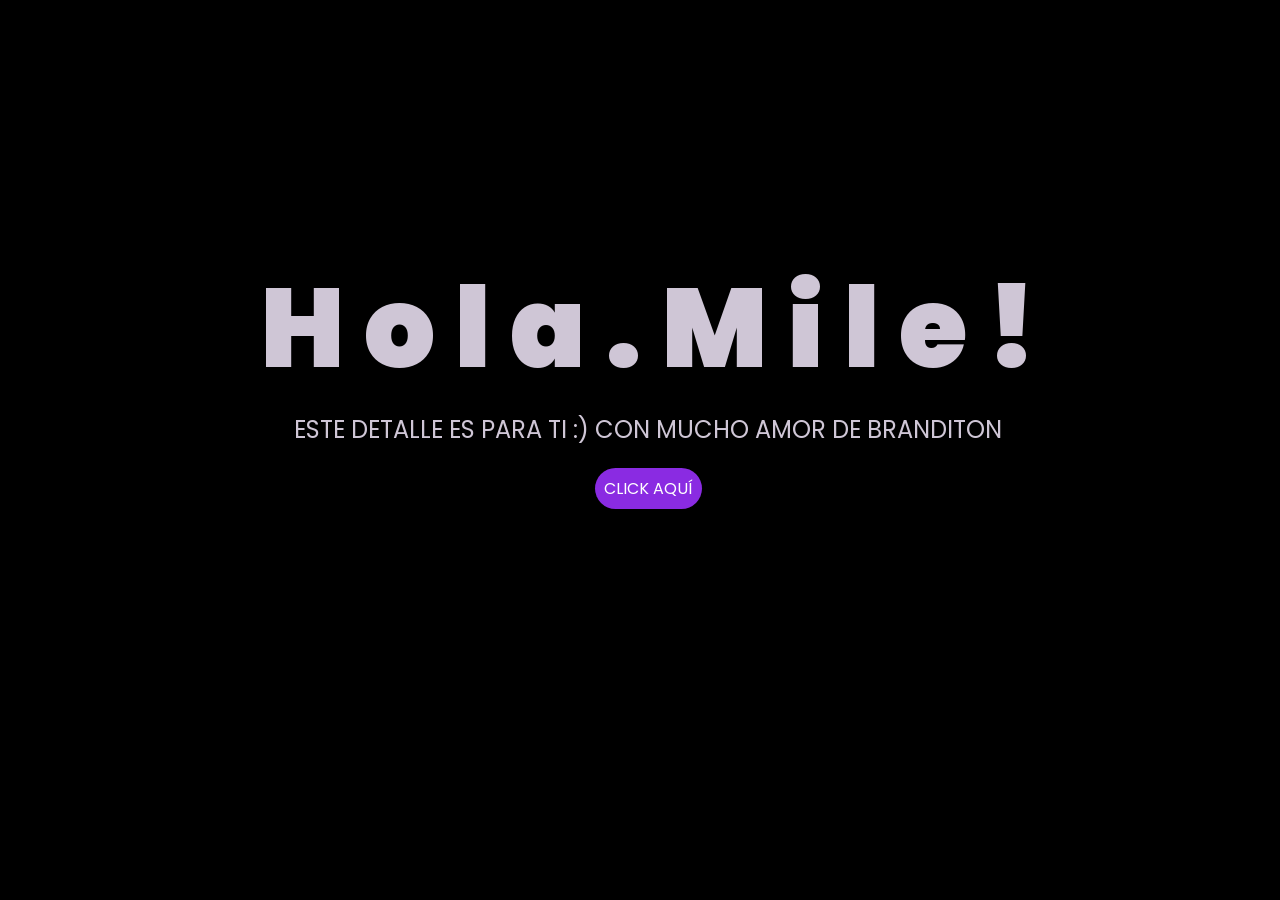
<file: index.html>
<!DOCTYPE html>
<html lang="es">

<head>
    <meta charset="UTF-8">
    <meta http-equiv="X-UA-Compatible" content="IE=edge">
    <meta name="viewport" content="width=device-width, initial-scale=1.0">
    <link rel="stylesheet" href="css/style.css">
    <link rel="icon" href="img/flowers.png" type="image/x-icon">
    <title>Flowers</title>
</head>

<body>
    <div class="greetings">
        <span>H</span>
        <span>o</span>
        <span>l</span>
        <span>a</span>
        <span>.</span>
        <span>M</span>
        <span>i</span>
        <span>l</span>
        <span>e</span>
        <span>!</span>
    </div>
    <div class="description">
        <span>ESTE DETALLE ES PARA TI :) CON MUCHO AMOR DE BRANDITON</span>
    </div>
    <div class="button">
        <button class="botones">
            <a href="flower.html" style="color: #fff;">CLICK AQUÍ</a>
        </button>
    </div>

</body>

</html>
</file>
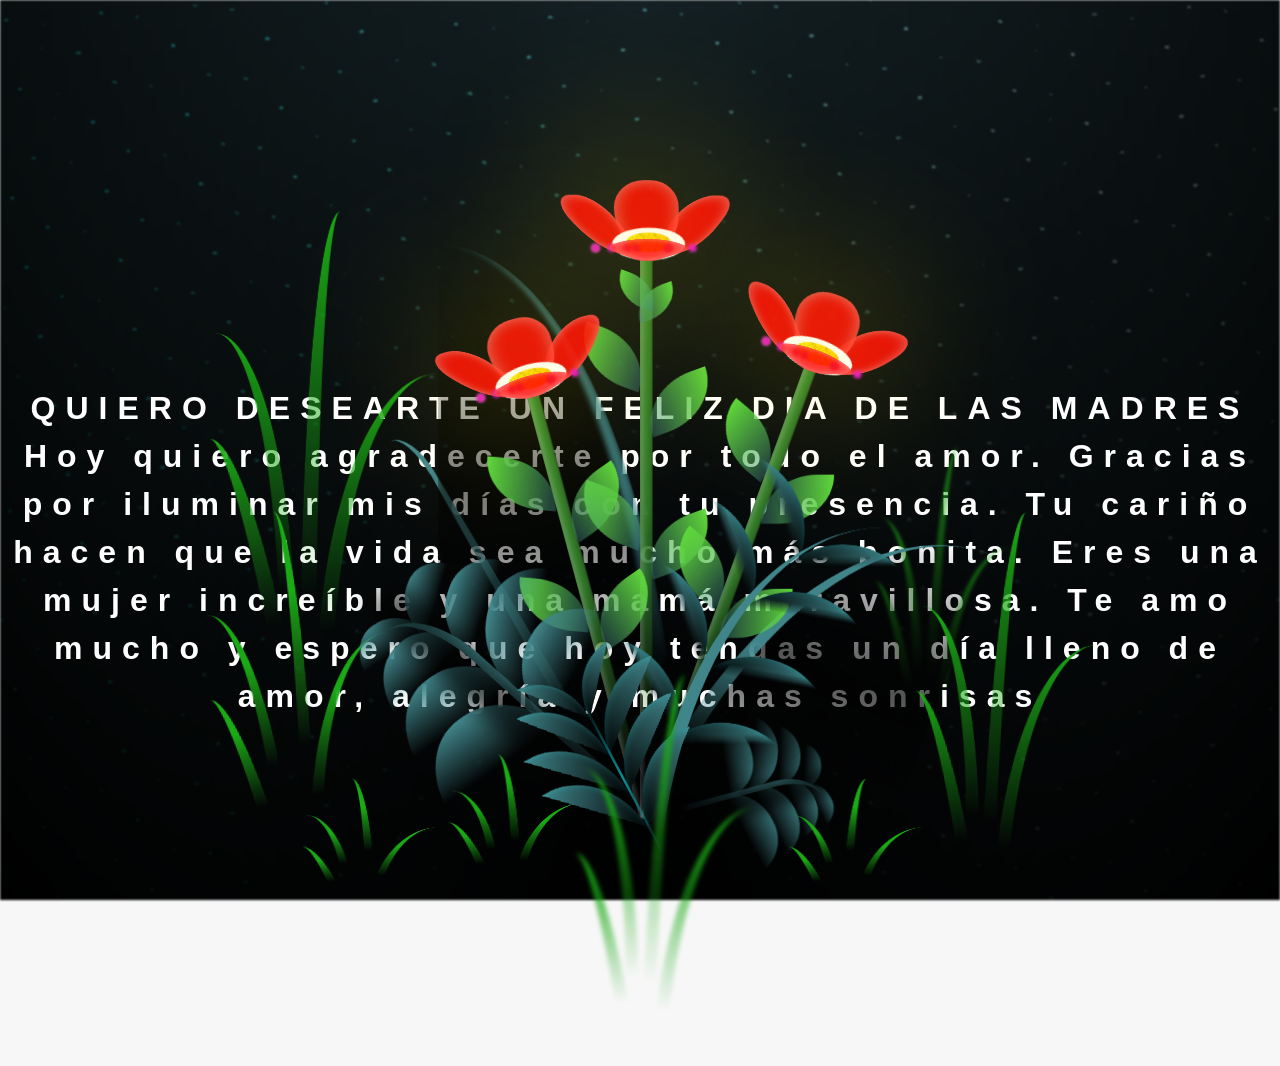
<file: flower.html>
<!DOCTYPE html>
<html lang="es">
  <head>
    <meta charset="UTF-8" />
    <meta http-equiv="X-UA-Compatible" content="IE=edge" />
    <meta name="viewport" content="width=device-width, initial-scale=1.0" />
    <link rel="stylesheet" href="css/main.css" />
    <link rel="icon" href="img/flowers.png" type="image/x-icon" />
    <title>Flower</title>
  </head>
  <body class="container">
    <audio src="sound/aunque no sea mayo.mp4" autoplay></audio>
    <div id="lyrics">
     
    </div>
    <h1 class="titulo">QUIERO DESEARTE UN FELIZ DIA DE LAS MADRES 
      Hoy quiero agradecerte por todo el amor.
      Gracias por iluminar mis días con tu presencia.
      Tu cariño hacen que la vida sea mucho más bonita. 
      Eres una mujer increíble y una mamá maravillosa.
      Te amo mucho y espero que hoy tengas un día lleno de amor, alegría y muchas sonrisas</h1>
  
    <div class="night"></div>
    <div class="flowers">
      <div class="flower flower--1">
        <div class="flower__leafs flower__leafs--1">
          <div class="flower__leaf flower__leaf--1"></div>
          <div class="flower__leaf flower__leaf--2"></div>
          <div class="flower__leaf flower__leaf--3"></div>
          <div class="flower__leaf flower__leaf--4"></div>
          <div class="flower__white-circle"></div>

          <div class="flower__light flower__light--1"></div>
          <div class="flower__light flower__light--2"></div>
          <div class="flower__light flower__light--3"></div>
          <div class="flower__light flower__light--4"></div>
          <div class="flower__light flower__light--5"></div>
          <div class="flower__light flower__light--6"></div>
          <div class="flower__light flower__light--7"></div>
          <div class="flower__light flower__light--8"></div>
        </div>
        <div class="flower__line">
          <div class="flower__line__leaf flower__line__leaf--1"></div>
          <div class="flower__line__leaf flower__line__leaf--2"></div>
          <div class="flower__line__leaf flower__line__leaf--3"></div>
          <div class="flower__line__leaf flower__line__leaf--4"></div>
          <div class="flower__line__leaf flower__line__leaf--5"></div>
          <div class="flower__line__leaf flower__line__leaf--6"></div>
        </div>
      </div>

      <div class="flower flower--2">
        <div class="flower__leafs flower__leafs--2">
          <div class="flower__leaf flower__leaf--1"></div>
          <div class="flower__leaf flower__leaf--2"></div>
          <div class="flower__leaf flower__leaf--3"></div>
          <div class="flower__leaf flower__leaf--4"></div>
          <div class="flower__white-circle"></div>

          <div class="flower__light flower__light--1"></div>
          <div class="flower__light flower__light--2"></div>
          <div class="flower__light flower__light--3"></div>
          <div class="flower__light flower__light--4"></div>
          <div class="flower__light flower__light--5"></div>
          <div class="flower__light flower__light--6"></div>
          <div class="flower__light flower__light--7"></div>
          <div class="flower__light flower__light--8"></div>
        </div>
        <div class="flower__line">
          <div class="flower__line__leaf flower__line__leaf--1"></div>
          <div class="flower__line__leaf flower__line__leaf--2"></div>
          <div class="flower__line__leaf flower__line__leaf--3"></div>
          <div class="flower__line__leaf flower__line__leaf--4"></div>
        </div>
      </div>

      <div class="flower flower--3">
        <div class="flower__leafs flower__leafs--3">
          <div class="flower__leaf flower__leaf--1"></div>
          <div class="flower__leaf flower__leaf--2"></div>
          <div class="flower__leaf flower__leaf--3"></div>
          <div class="flower__leaf flower__leaf--4"></div>
          <div class="flower__white-circle"></div>

          <div class="flower__light flower__light--1"></div>
          <div class="flower__light flower__light--2"></div>
          <div class="flower__light flower__light--3"></div>
          <div class="flower__light flower__light--4"></div>
          <div class="flower__light flower__light--5"></div>
          <div class="flower__light flower__light--6"></div>
          <div class="flower__light flower__light--7"></div>
          <div class="flower__light flower__light--8"></div>
        </div>
        <div class="flower__line">
          <div class="flower__line__leaf flower__line__leaf--1"></div>
          <div class="flower__line__leaf flower__line__leaf--2"></div>
          <div class="flower__line__leaf flower__line__leaf--3"></div>
          <div class="flower__line__leaf flower__line__leaf--4"></div>
        </div>
      </div>

      <div class="grow-ans" style="--d: 1.2s">
        <div class="flower__g-long">
          <div class="flower__g-long__top"></div>
          <div class="flower__g-long__bottom"></div>
        </div>
      </div>

      <div class="growing-grass">
        <div class="flower__grass flower__grass--1">
          <div class="flower__grass--top"></div>
          <div class="flower__grass--bottom"></div>
          <div class="flower__grass__leaf flower__grass__leaf--1"></div>
          <div class="flower__grass__leaf flower__grass__leaf--2"></div>
          <div class="flower__grass__leaf flower__grass__leaf--3"></div>
          <div class="flower__grass__leaf flower__grass__leaf--4"></div>
          <div class="flower__grass__leaf flower__grass__leaf--5"></div>
          <div class="flower__grass__leaf flower__grass__leaf--6"></div>
          <div class="flower__grass__leaf flower__grass__leaf--7"></div>
          <div class="flower__grass__leaf flower__grass__leaf--8"></div>
          <div class="flower__grass__overlay"></div>
        </div>
      </div>

      <div class="growing-grass">
        <div class="flower__grass flower__grass--2">
          <div class="flower__grass--top"></div>
          <div class="flower__grass--bottom"></div>
          <div class="flower__grass__leaf flower__grass__leaf--1"></div>
          <div class="flower__grass__leaf flower__grass__leaf--2"></div>
          <div class="flower__grass__leaf flower__grass__leaf--3"></div>
          <div class="flower__grass__leaf flower__grass__leaf--4"></div>
          <div class="flower__grass__leaf flower__grass__leaf--5"></div>
          <div class="flower__grass__leaf flower__grass__leaf--6"></div>
          <div class="flower__grass__leaf flower__grass__leaf--7"></div>
          <div class="flower__grass__leaf flower__grass__leaf--8"></div>
          <div class="flower__grass__overlay"></div>
        </div>
      </div>

      <div class="grow-ans" style="--d: 2.4s">
        <div class="flower__g-right flower__g-right--1">
          <div class="leaf"></div>
        </div>
      </div>

      <div class="grow-ans" style="--d: 2.8s">
        <div class="flower__g-right flower__g-right--2">
          <div class="leaf"></div>
        </div>
      </div>

      <div class="grow-ans" style="--d: 2.8s">
        <div class="flower__g-front">
          <div
            class="flower__g-front__leaf-wrapper flower__g-front__leaf-wrapper--1"
          >
            <div class="flower__g-front__leaf"></div>
          </div>
          <div
            class="flower__g-front__leaf-wrapper flower__g-front__leaf-wrapper--2"
          >
            <div class="flower__g-front__leaf"></div>
          </div>
          <div
            class="flower__g-front__leaf-wrapper flower__g-front__leaf-wrapper--3"
          >
            <div class="flower__g-front__leaf"></div>
          </div>
          <div
            class="flower__g-front__leaf-wrapper flower__g-front__leaf-wrapper--4"
          >
            <div class="flower__g-front__leaf"></div>
          </div>
          <div
            class="flower__g-front__leaf-wrapper flower__g-front__leaf-wrapper--5"
          >
            <div class="flower__g-front__leaf"></div>
          </div>
          <div
            class="flower__g-front__leaf-wrapper flower__g-front__leaf-wrapper--6"
          >
            <div class="flower__g-front__leaf"></div>
          </div>
          <div
            class="flower__g-front__leaf-wrapper flower__g-front__leaf-wrapper--7"
          >
            <div class="flower__g-front__leaf"></div>
          </div>
          <div
            class="flower__g-front__leaf-wrapper flower__g-front__leaf-wrapper--8"
          >
            <div class="flower__g-front__leaf"></div>
          </div>
          <div class="flower__g-front__line"></div>
        </div>
      </div>

      <div class="grow-ans" style="--d: 3.2s">
        <div class="flower__g-fr">
          <div class="leaf"></div>
          <div class="flower__g-fr__leaf flower__g-fr__leaf--1"></div>
          <div class="flower__g-fr__leaf flower__g-fr__leaf--2"></div>
          <div class="flower__g-fr__leaf flower__g-fr__leaf--3"></div>
          <div class="flower__g-fr__leaf flower__g-fr__leaf--4"></div>
          <div class="flower__g-fr__leaf flower__g-fr__leaf--5"></div>
          <div class="flower__g-fr__leaf flower__g-fr__leaf--6"></div>
          <div class="flower__g-fr__leaf flower__g-fr__leaf--7"></div>
          <div class="flower__g-fr__leaf flower__g-fr__leaf--8"></div>
        </div>
      </div>

      <div class="long-g long-g--0">
        <div class="grow-ans" style="--d: 3s">
          <div class="leaf leaf--0"></div>
        </div>
        <div class="grow-ans" style="--d: 2.2s">
          <div class="leaf leaf--1"></div>
        </div>
        <div class="grow-ans" style="--d: 3.4s">
          <div class="leaf leaf--2"></div>
        </div>
        <div class="grow-ans" style="--d: 3.6s">
          <div class="leaf leaf--3"></div>
        </div>
      </div>

      <div class="long-g long-g--1">
        <div class="grow-ans" style="--d: 3.6s">
          <div class="leaf leaf--0"></div>
        </div>
        <div class="grow-ans" style="--d: 3.8s">
          <div class="leaf leaf--1"></div>
        </div>
        <div class="grow-ans" style="--d: 4s">
          <div class="leaf leaf--2"></div>
        </div>
        <div class="grow-ans" style="--d: 4.2s">
          <div class="leaf leaf--3"></div>
        </div>
      </div>

      <div class="long-g long-g--2">
        <div class="grow-ans" style="--d: 4s">
          <div class="leaf leaf--0"></div>
        </div>
        <div class="grow-ans" style="--d: 4.2s">
          <div class="leaf leaf--1"></div>
        </div>
        <div class="grow-ans" style="--d: 4.4s">
          <div class="leaf leaf--2"></div>
        </div>
        <div class="grow-ans" style="--d: 4.6s">
          <div class="leaf leaf--3"></div>
        </div>
      </div>

      <div class="long-g long-g--3">
        <div class="grow-ans" style="--d: 4s">
          <div class="leaf leaf--0"></div>
        </div>
        <div class="grow-ans" style="--d: 4.2s">
          <div class="leaf leaf--1"></div>
        </div>
        <div class="grow-ans" style="--d: 3s">
          <div class="leaf leaf--2"></div>
        </div>
        <div class="grow-ans" style="--d: 3.6s">
          <div class="leaf leaf--3"></div>
        </div>
      </div>

      <div class="long-g long-g--4">
        <div class="grow-ans" style="--d: 4s">
          <div class="leaf leaf--0"></div>
        </div>
        <div class="grow-ans" style="--d: 4.2s">
          <div class="leaf leaf--1"></div>
        </div>
        <div class="grow-ans" style="--d: 3s">
          <div class="leaf leaf--2"></div>
        </div>
        <div class="grow-ans" style="--d: 3.6s">
          <div class="leaf leaf--3"></div>
        </div>
      </div>

      <div class="long-g long-g--5">
        <div class="grow-ans" style="--d: 4s">
          <div class="leaf leaf--0"></div>
        </div>
        <div class="grow-ans" style="--d: 4.2s">
          <div class="leaf leaf--1"></div>
        </div>
        <div class="grow-ans" style="--d: 3s">
          <div class="leaf leaf--2"></div>
        </div>
        <div class="grow-ans" style="--d: 3.6s">
          <div class="leaf leaf--3"></div>
        </div>
      </div>

      <div class="long-g long-g--6">
        <div class="grow-ans" style="--d: 4.2s">
          <div class="leaf leaf--0"></div>
        </div>
        <div class="grow-ans" style="--d: 4.4s">
          <div class="leaf leaf--1"></div>
        </div>
        <div class="grow-ans" style="--d: 4.6s">
          <div class="leaf leaf--2"></div>
        </div>
        <div class="grow-ans" style="--d: 4.8s">
          <div class="leaf leaf--3"></div>
        </div>
      </div>

      <div class="long-g long-g--7">
        <div class="grow-ans" style="--d: 3s">
          <div class="leaf leaf--0"></div>
        </div>
        <div class="grow-ans" style="--d: 3.2s">
          <div class="leaf leaf--1"></div>
        </div>
        <div class="grow-ans" style="--d: 3.5s">
          <div class="leaf leaf--2"></div>
        </div>
        <div class="grow-ans" style="--d: 3.6s">
          <div class="leaf leaf--3"></div>
        </div>
      </div>
    </div>
    <script src="anim.js"></script>
    <script src="main.js"></script>
  </body>
</html>
</file>
<file: css/style.css>
@import url('https://fonts.googleapis.com/css2?family=Poppins:ital,wght@0,500;1,900&display=swap');
*{
    font-family: 'Poppins',cursive;
}
body{
    color: rgb(207, 198, 214);
    width: 100%;
    height: 82vh;
    display: flex;
    flex-direction: column;
    align-items: center;
    justify-content: center;
    background-color: black;
    /* padding-top: -30; */
}

.botones{
    padding: 9px;
    border-radius: 80px;
    background-color: transparent;
    border: none;
}

.botones a{
    background-color: blueviolet;
    padding: 9px;
    border-radius: 80px;
    -webkit-border-radius: 80px;
    -moz-border-radius: 80px;
    -ms-border-radius: 80px;
    -o-border-radius: 80px;

}

.botones a:focus{
    background-color: rgb(50, 194, 194);
}

.greetings{
    font-size: 7rem;
    font-weight: 900;
}
.greetings > span{
    animation: glow 2.5s ease-in-out infinite;
}
@keyframes glow{
    0%, 100%{
        color: #fff;
        text-shadow: 0 0 12px #39c6d6, 0 0 50px #39c6d6, 0 0 100px #39c6d6;
    }
    10%, 90%{
        color: blueviolet;
        text-shadow: none;
    }
}
.greetings > span:nth-child(2){
    animation-delay: .2s ;
}
.greetings > span:nth-child(3){
    animation-delay: .4s ;
}
.greetings > span:nth-child(4){
    animation-delay: .6s;
}
.greetings > span:nth-child(5){
    animation-delay: .8s;
}
.greetings > span:nth-child(6){
    animation-delay: .10s;
    }
.greetings > span:nth-child(7){
    animation-delay: .2s ;
}
.greetings > span:nth-child(8){
    animation-delay: .4s ;
}
.greetings > span:nth-child(9){
    animation-delay: .6s;
}
.greetings > span:nth-child(10){
    animation-delay: .8s;
}
.greetings > span:nth-child(6){
    animation-delay: .10s;
}

.description{
    font-size: 1.5rem;
    margin-bottom: 20px;
}

.button a{
    text-decoration: none;
    font-size: 1rem;
    color: #111;
}

@media screen and (max-width:574px){
    .greetings{
        display: block;
        font-size: 4rem;
        font-weight: 800;
        text-align: center;
    }
    .description{
        font-size: 2rem;
    }
    
    .button a{
        font-size: 1rem;
    }
}
</file>
<file: css/main.css>
*,
*::after,
*::before {
  padding: 0;
  margin: 0;
  box-sizing: border-box;
}

:root {
  --dark-color: #000;
}

body {
  display: flex;
  align-items: flex-end;
  justify-content: center;
  min-height: 100vh;
  background-color: var(--dark-color);
  overflow: hidden;
  perspective: 1000px;
}

#lyrics {
  font-size: 28px;
  font-family: "Franklin Gothic Medium", "Arial Narrow", Arial, sans-serif;
  color: white;
  position: absolute;
  margin-bottom: 20%;
  z-index: 1;
  font-weight: bold;
  letter-spacing: 4px;
}
@media only screen and (max-width: 600px) {
  /* Estilos específicos para dispositivos con un ancho máximo de 600px */
  #lyrics {
      font-size: 14px; /* Reduce el tamaño del texto para dispositivos más pequeños */
      margin-bottom: 530px;
      letter-spacing: 3px;
  }

}
.titulo {
  margin-bottom: 180px;
  font-family: "Arial Narrow", Arial, sans-serif;
  color: rgb(255, 255, 255);
  position: absolute;
  font-weight: bold;
  letter-spacing: 10px;
  opacity: 0;
  animation: fadeIn 3s ease-in-out forwards;
  text-align: center;
}
@keyframes fadeIn {
  from {
    opacity: 0;
  }
  to {
    opacity: 1;
  }
}

.night {
  z-index: -1;
  position: absolute;
  left: 50%;
  top: 0;
  transform: translateX(-50%);
  width: 100%;
  height: 100%;
  filter: blur(0.1vmin);
  background-image: radial-gradient(
      ellipse at top,
      transparent 0%,
      var(--dark-color)
    ),
    radial-gradient(
      ellipse at bottom,
      var(--dark-color),
      rgba(145, 233, 255, 0.2)
    ),
    repeating-linear-gradient(
      220deg,
      rgb(0, 0, 0) 0px,
      rgb(0, 0, 0) 19px,
      transparent 19px,
      transparent 22px
    ),
    repeating-linear-gradient(
      189deg,
      rgb(0, 0, 0) 0px,
      rgb(0, 0, 0) 19px,
      transparent 19px,
      transparent 22px
    ),
    repeating-linear-gradient(
      148deg,
      rgb(0, 0, 0) 0px,
      rgb(0, 0, 0) 19px,
      transparent 19px,
      transparent 22px
    ),
    linear-gradient(90deg, rgb(0, 255, 250), rgb(240, 240, 240));
}

.flowers {
  position: relative;
  transform: scale(0.9);
  /*margin-bottom: 100px;
  */
}

@media only screen and (max-width: 600px) {
  /* Estilos específicos para dispositivos con un ancho máximo de 600px */
.flowers {
      font-size: 14px;
      margin-bottom: 35%;
      letter-spacing: 3px;
      transform: scale(1.0);
}

}

.flower {
  position: absolute;
  bottom: 10vmin;
  transform-origin: bottom center;
  z-index: 10;
  --fl-speed: 0.8s;
}
.flower--1 {
  -webkit-animation: moving-flower-1 4s linear infinite;
  animation: moving-flower-1 4s linear infinite;
}
.flower--1 .flower__line {
  height: 70vmin;
  -webkit-animation-delay: 0.3s;
  animation-delay: 0.3s;
}
.flower--1 .flower__line__leaf--1 {
  -webkit-animation: blooming-leaf-right var(--fl-speed) 1.6s backwards;
  animation: blooming-leaf-right var(--fl-speed) 1.6s backwards;
}
.flower--1 .flower__line__leaf--2 {
  -webkit-animation: blooming-leaf-right var(--fl-speed) 1.4s backwards;
  animation: blooming-leaf-right var(--fl-speed) 1.4s backwards;
}
.flower--1 .flower__line__leaf--3 {
  -webkit-animation: blooming-leaf-left var(--fl-speed) 1.2s backwards;
  animation: blooming-leaf-left var(--fl-speed) 1.2s backwards;
}
.flower--1 .flower__line__leaf--4 {
  -webkit-animation: blooming-leaf-left var(--fl-speed) 1s backwards;
  animation: blooming-leaf-left var(--fl-speed) 1s backwards;
}
.flower--1 .flower__line__leaf--5 {
  -webkit-animation: blooming-leaf-right var(--fl-speed) 1.8s backwards;
  animation: blooming-leaf-right var(--fl-speed) 1.8s backwards;
}
.flower--1 .flower__line__leaf--6 {
  -webkit-animation: blooming-leaf-left var(--fl-speed) 2s backwards;
  animation: blooming-leaf-left var(--fl-speed) 2s backwards;
}
.flower--2 {
  left: 50%;
  transform: rotate(20deg);
  -webkit-animation: moving-flower-2 4s linear infinite;
  animation: moving-flower-2 4s linear infinite;
}
.flower--2 .flower__line {
  height: 60vmin;
  -webkit-animation-delay: 0.6s;
  animation-delay: 0.6s;
}
.flower--2 .flower__line__leaf--1 {
  -webkit-animation: blooming-leaf-right var(--fl-speed) 1.9s backwards;
  animation: blooming-leaf-right var(--fl-speed) 1.9s backwards;
}
.flower--2 .flower__line__leaf--2 {
  -webkit-animation: blooming-leaf-right var(--fl-speed) 1.7s backwards;
  animation: blooming-leaf-right var(--fl-speed) 1.7s backwards;
}
.flower--2 .flower__line__leaf--3 {
  -webkit-animation: blooming-leaf-left var(--fl-speed) 1.5s backwards;
  animation: blooming-leaf-left var(--fl-speed) 1.5s backwards;
}
.flower--2 .flower__line__leaf--4 {
  -webkit-animation: blooming-leaf-left var(--fl-speed) 1.3s backwards;
  animation: blooming-leaf-left var(--fl-speed) 1.3s backwards;
}
.flower--3 {
  left: 50%;
  transform: rotate(-15deg);
  -webkit-animation: moving-flower-3 4s linear infinite;
  animation: moving-flower-3 4s linear infinite;
}
.flower--3 .flower__line {
  -webkit-animation-delay: 0.9s;
  animation-delay: 0.9s;
}
.flower--3 .flower__line__leaf--1 {
  -webkit-animation: blooming-leaf-right var(--fl-speed) 2.5s backwards;
  animation: blooming-leaf-right var(--fl-speed) 2.5s backwards;
}
.flower--3 .flower__line__leaf--2 {
  -webkit-animation: blooming-leaf-right var(--fl-speed) 2.3s backwards;
  animation: blooming-leaf-right var(--fl-speed) 2.3s backwards;
}
.flower--3 .flower__line__leaf--3 {
  -webkit-animation: blooming-leaf-left var(--fl-speed) 2.1s backwards;
  animation: blooming-leaf-left var(--fl-speed) 2.1s backwards;
}
.flower--3 .flower__line__leaf--4 {
  -webkit-animation: blooming-leaf-left var(--fl-speed) 1.9s backwards;
  animation: blooming-leaf-left var(--fl-speed) 1.9s backwards;
}
.flower__leafs {
  position: relative;
  -webkit-animation: blooming-flower 2s backwards;
  animation: blooming-flower 2s backwards;
}
.flower__leafs--1 {
  -webkit-animation-delay: 1.1s;
  animation-delay: 1.1s;
}
.flower__leafs--2 {
  -webkit-animation-delay: 1.4s;
  animation-delay: 1.4s;
}
.flower__leafs--3 {
  -webkit-animation-delay: 1.7s;
  animation-delay: 1.7s;
}
.flower__leafs::after {
  content: "";
  position: absolute;
  left: 0;
  top: 0;
  transform: translate(-50%, -100%);
  width: 8vmin;
  height: 8vmin;
  background-color: #fde400;
  /* background-color: #fd2525; */
  filter: blur(10vmin);
}
.flower__leaf {
  position: absolute;
  bottom: 0;
  left: 50%;
  width: 8vmin;
  height: 11vmin;
  border-radius: 51% 49% 47% 53%/44% 45% 55% 69%;
  background-color: #e100ff;
  background-color: #ff0404;
  transform-origin: bottom center;
  opacity: 0.9;
  box-shadow: inset 0 0 2vmin rgba(255, 255, 255, 0.5);
}
.flower__leaf--1 {
  transform: translate(-10%, 1%) rotateY(40deg) rotateX(-50deg);
}
.flower__leaf--2 {
  transform: translate(-50%, -4%) rotateX(40deg);
}
.flower__leaf--3 {
  transform: translate(-90%, 0%) rotateY(45deg) rotateX(50deg);
}
.flower__leaf--4 {
  width: 8vmin;
  height: 8vmin;
  transform-origin: bottom left;
  border-radius: 4vmin 10vmin 4vmin 4vmin;
  transform: translate(0%, 18%) rotateX(70deg) rotate(-43deg);
  background-color: #ff0000;
  z-index: 1;
  opacity: 0.8;
}
.flower__white-circle {
  position: absolute;
  left: -3.5vmin;
  top: -3vmin;
  width: 9vmin;
  height: 4vmin;
  border-radius: 50%;
  background-color: #fff;
}
.flower__white-circle::after {
  content: "";
  position: absolute;
  left: 50%;
  top: 45%;
  transform: translate(-50%, -50%);
  width: 60%;
  height: 60%;
  border-radius: inherit;
  background-image: repeating-linear-gradient(
      135deg,
      rgba(0, 0, 0, 0.03) 0px,
      rgba(0, 0, 0, 0.03) 1px,
      transparent 1px,
      transparent 12px
    ),
    repeating-linear-gradient(
      45deg,
      rgba(0, 0, 0, 0.03) 0px,
      rgba(0, 0, 0, 0.03) 1px,
      transparent 1px,
      transparent 12px
    ),
    repeating-linear-gradient(
      67.5deg,
      rgba(0, 0, 0, 0.03) 0px,
      rgba(0, 0, 0, 0.03) 1px,
      transparent 1px,
      transparent 12px
    ),
    repeating-linear-gradient(
      135deg,
      rgba(0, 0, 0, 0.03) 0px,
      rgba(0, 0, 0, 0.03) 1px,
      transparent 1px,
      transparent 12px
    ),
    repeating-linear-gradient(
      45deg,
      rgba(0, 0, 0, 0.03) 0px,
      rgba(0, 0, 0, 0.03) 1px,
      transparent 1px,
      transparent 12px
    ),
    repeating-linear-gradient(
      112.5deg,
      rgba(0, 0, 0, 0.03) 0px,
      rgba(0, 0, 0, 0.03) 1px,
      transparent 1px,
      transparent 12px
    ),
    repeating-linear-gradient(
      112.5deg,
      rgba(0, 0, 0, 0.03) 0px,
      rgba(0, 0, 0, 0.03) 1px,
      transparent 1px,
      transparent 12px
    ),
    repeating-linear-gradient(
      45deg,
      rgba(0, 0, 0, 0.03) 0px,
      rgba(0, 0, 0, 0.03) 1px,
      transparent 1px,
      transparent 12px
    ),
    repeating-linear-gradient(
      22.5deg,
      rgba(0, 0, 0, 0.03) 0px,
      rgba(0, 0, 0, 0.03) 1px,
      transparent 1px,
      transparent 12px
    ),
    repeating-linear-gradient(
      45deg,
      rgba(0, 0, 0, 0.03) 0px,
      rgba(0, 0, 0, 0.03) 1px,
      transparent 1px,
      transparent 12px
    ),
    repeating-linear-gradient(
      22.5deg,
      rgba(0, 0, 0, 0.03) 0px,
      rgba(0, 0, 0, 0.03) 1px,
      transparent 1px,
      transparent 12px
    ),
    repeating-linear-gradient(
      135deg,
      rgba(0, 0, 0, 0.03) 0px,
      rgba(0, 0, 0, 0.03) 1px,
      transparent 1px,
      transparent 12px
    ),
    repeating-linear-gradient(
      157.5deg,
      rgba(0, 0, 0, 0.03) 0px,
      rgba(0, 0, 0, 0.03) 1px,
      transparent 1px,
      transparent 12px
    ),
    repeating-linear-gradient(
      67.5deg,
      rgba(0, 0, 0, 0.03) 0px,
      rgba(0, 0, 0, 0.03) 1px,
      transparent 1px,
      transparent 12px
    ),
    repeating-linear-gradient(
      67.5deg,
      rgba(0, 0, 0, 0.03) 0px,
      rgba(0, 0, 0, 0.03) 1px,
      transparent 1px,
      transparent 12px
    ),
    linear-gradient(90deg, rgb(255, 235, 18), rgb(255, 206, 0));
}
.flower__line {
  height: 55vmin;
  width: 1.5vmin;
  background-image: linear-gradient(
      to left,
      rgba(0, 0, 0, 0.2),
      transparent,
      rgba(255, 255, 255, 0.2)
    ),
    linear-gradient(to top, transparent 10%, #327929, #3a8a30);
  box-shadow: inset 0 0 2px rgba(0, 0, 0, 0.5);
  -webkit-animation: grow-flower-tree 4s backwards;
  animation: grow-flower-tree 4s backwards;
}
.flower__line__leaf {
  --w: 7vmin;
  --h: calc(var(--w) + 2vmin);
  position: absolute;
  top: 20%;
  left: 90%;
  width: var(--w);
  height: var(--h);
  border-top-right-radius: var(--h);
  border-bottom-left-radius: var(--h);
  background-image: linear-gradient(to top, rgba(63, 129, 133, 0.4), #5ed639);
}
.flower__line__leaf--1 {
  transform: rotate(70deg) rotateY(30deg);
}
.flower__line__leaf--2 {
  top: 45%;
  transform: rotate(70deg) rotateY(30deg);
}
.flower__line__leaf--3,
.flower__line__leaf--4,
.flower__line__leaf--6 {
  border-top-right-radius: 0;
  border-bottom-left-radius: 0;
  border-top-left-radius: var(--h);
  border-bottom-right-radius: var(--h);
  left: -460%;
  top: 12%;
  transform: rotate(-70deg) rotateY(30deg);
}
.flower__line__leaf--4 {
  top: 40%;
}
.flower__line__leaf--5 {
  top: 0;
  transform-origin: left;
  transform: rotate(70deg) rotateY(30deg) scale(0.6);
}
.flower__line__leaf--6 {
  top: -2%;
  left: -450%;
  transform-origin: right;
  transform: rotate(-70deg) rotateY(30deg) scale(0.6);
}
.flower__light {
  position: absolute;
  bottom: 0vmin;
  width: 1vmin;
  height: 1vmin;
  background-color: rgb(204, 98, 172);
  border-radius: 50%;
  filter: blur(0.2vmin);
  -webkit-animation: light-ans 4s linear infinite backwards;
  animation: light-ans 4s linear infinite backwards;
}
.flower__light:nth-child(odd) {
  background-color: #e713c4;
}
.flower__light--1 {
  left: -2vmin;
  -webkit-animation-delay: 1s;
  animation-delay: 1s;
}
.flower__light--2 {
  left: 3vmin;
  -webkit-animation-delay: 0.5s;
  animation-delay: 0.5s;
}
.flower__light--3 {
  left: -6vmin;
  -webkit-animation-delay: 0.3s;
  animation-delay: 0.3s;
}
.flower__light--4 {
  left: 6vmin;
  -webkit-animation-delay: 0.9s;
  animation-delay: 0.9s;
}
.flower__light--5 {
  left: -1vmin;
  -webkit-animation-delay: 1.5s;
  animation-delay: 1.5s;
}
.flower__light--6 {
  left: -4vmin;
  -webkit-animation-delay: 3s;
  animation-delay: 3s;
}
.flower__light--7 {
  left: 3vmin;
  -webkit-animation-delay: 2s;
  animation-delay: 2s;
}
.flower__light--8 {
  left: -6vmin;
  -webkit-animation-delay: 3.5s;
  animation-delay: 3.5s;
}
.flower__grass {
  --c: #40858a;
  --line-w: 1.5vmin;
  position: absolute;
  bottom: 12vmin;
  left: -7vmin;
  display: flex;
  flex-direction: column;
  align-items: flex-end;
  z-index: 20;
  transform-origin: bottom center;
  transform: rotate(-48deg) rotateY(40deg);
}
.flower__grass--1 {
  -webkit-animation: moving-grass 2s linear infinite;
  animation: moving-grass 2s linear infinite;
}
.flower__grass--2 {
  left: 2vmin;
  bottom: 10vmin;
  transform: scale(0.5) rotate(75deg) rotateX(10deg) rotateY(-200deg);
  opacity: 0.8;
  z-index: 0;
  -webkit-animation: moving-grass--2 1.5s linear infinite;
  animation: moving-grass--2 1.5s linear infinite;
}
.flower__grass--top {
  width: 7vmin;
  height: 10vmin;
  border-top-right-radius: 100%;
  border-right: var(--line-w) solid var(--c);
  transform-origin: bottom center;
  transform: rotate(-2deg);
}
.flower__grass--bottom {
  margin-top: -2px;
  width: var(--line-w);
  height: 25vmin;
  background-image: linear-gradient(to top, transparent, var(--c));
}
.flower__grass__leaf {
  --size: 10vmin;
  position: absolute;
  width: calc(var(--size) * 2.1);
  height: var(--size);
  border-top-left-radius: var(--size);
  border-top-right-radius: var(--size);
  background-image: linear-gradient(
    to top,
    transparent,
    transparent 30%,
    var(--c)
  );
  z-index: 100;
}
.flower__grass__leaf--1 {
  top: -6%;
  left: 30%;
  --size: 6vmin;
  transform: rotate(-20deg);
  -webkit-animation: growing-grass-ans--1 2s 2.6s backwards;
  animation: growing-grass-ans--1 2s 2.6s backwards;
}
@-webkit-keyframes growing-grass-ans--1 {
  0% {
    transform-origin: bottom left;
    transform: rotate(-20deg) scale(0);
  }
}
@keyframes growing-grass-ans--1 {
  0% {
    transform-origin: bottom left;
    transform: rotate(-20deg) scale(0);
  }
}
.flower__grass__leaf--2 {
  top: -5%;
  left: -110%;
  --size: 6vmin;
  transform: rotate(10deg);
  -webkit-animation: growing-grass-ans--2 2s 2.4s linear backwards;
  animation: growing-grass-ans--2 2s 2.4s linear backwards;
}
@-webkit-keyframes growing-grass-ans--2 {
  0% {
    transform-origin: bottom right;
    transform: rotate(10deg) scale(0);
  }
}
@keyframes growing-grass-ans--2 {
  0% {
    transform-origin: bottom right;
    transform: rotate(10deg) scale(0);
  }
}
.flower__grass__leaf--3 {
  top: 5%;
  left: 60%;
  --size: 8vmin;
  transform: rotate(-18deg) rotateX(-20deg);
  -webkit-animation: growing-grass-ans--3 2s 2.2s linear backwards;
  animation: growing-grass-ans--3 2s 2.2s linear backwards;
}
@-webkit-keyframes growing-grass-ans--3 {
  0% {
    transform-origin: bottom left;
    transform: rotate(-18deg) rotateX(-20deg) scale(0);
  }
}
@keyframes growing-grass-ans--3 {
  0% {
    transform-origin: bottom left;
    transform: rotate(-18deg) rotateX(-20deg) scale(0);
  }
}
.flower__grass__leaf--4 {
  top: 6%;
  left: -135%;
  --size: 8vmin;
  transform: rotate(2deg);
  -webkit-animation: growing-grass-ans--4 2s 2s linear backwards;
  animation: growing-grass-ans--4 2s 2s linear backwards;
}
@-webkit-keyframes growing-grass-ans--4 {
  0% {
    transform-origin: bottom right;
    transform: rotate(2deg) scale(0);
  }
}
@keyframes growing-grass-ans--4 {
  0% {
    transform-origin: bottom right;
    transform: rotate(2deg) scale(0);
  }
}
.flower__grass__leaf--5 {
  top: 20%;
  left: 60%;
  --size: 10vmin;
  transform: rotate(-24deg) rotateX(-20deg);
  -webkit-animation: growing-grass-ans--5 2s 1.8s linear backwards;
  animation: growing-grass-ans--5 2s 1.8s linear backwards;
}
@-webkit-keyframes growing-grass-ans--5 {
  0% {
    transform-origin: bottom left;
    transform: rotate(-24deg) rotateX(-20deg) scale(0);
  }
}
@keyframes growing-grass-ans--5 {
  0% {
    transform-origin: bottom left;
    transform: rotate(-24deg) rotateX(-20deg) scale(0);
  }
}
.flower__grass__leaf--6 {
  top: 22%;
  left: -180%;
  --size: 10vmin;
  transform: rotate(10deg);
  -webkit-animation: growing-grass-ans--6 2s 1.6s linear backwards;
  animation: growing-grass-ans--6 2s 1.6s linear backwards;
}
@-webkit-keyframes growing-grass-ans--6 {
  0% {
    transform-origin: bottom right;
    transform: rotate(10deg) scale(0);
  }
}
@keyframes growing-grass-ans--6 {
  0% {
    transform-origin: bottom right;
    transform: rotate(10deg) scale(0);
  }
}
.flower__grass__leaf--7 {
  top: 39%;
  left: 70%;
  --size: 10vmin;
  transform: rotate(-10deg);
  -webkit-animation: growing-grass-ans--7 2s 1.4s linear backwards;
  animation: growing-grass-ans--7 2s 1.4s linear backwards;
}
@-webkit-keyframes growing-grass-ans--7 {
  0% {
    transform-origin: bottom left;
    transform: rotate(-10deg) scale(0);
  }
}
@keyframes growing-grass-ans--7 {
  0% {
    transform-origin: bottom left;
    transform: rotate(-10deg) scale(0);
  }
}
.flower__grass__leaf--8 {
  top: 40%;
  left: -215%;
  --size: 11vmin;
  transform: rotate(10deg);
  -webkit-animation: growing-grass-ans--8 2s 1.2s linear backwards;
  animation: growing-grass-ans--8 2s 1.2s linear backwards;
}
@-webkit-keyframes growing-grass-ans--8 {
  0% {
    transform-origin: bottom right;
    transform: rotate(10deg) scale(0);
  }
}
@keyframes growing-grass-ans--8 {
  0% {
    transform-origin: bottom right;
    transform: rotate(10deg) scale(0);
  }
}
.flower__grass__overlay {
  position: absolute;
  top: -10%;
  right: 0%;
  width: 100%;
  height: 100%;
  background-color: rgba(0, 0, 0, 0.6);
  filter: blur(1.5vmin);
  z-index: 100;
}
.flower__g-long {
  --w: 2vmin;
  --h: 6vmin;
  --c: #40858a;
  position: absolute;
  bottom: 10vmin;
  left: -3vmin;
  transform-origin: bottom center;
  transform: rotate(-30deg) rotateY(-20deg);
  display: flex;
  flex-direction: column;
  align-items: flex-end;
  -webkit-animation: flower-g-long-ans 3s linear infinite;
  animation: flower-g-long-ans 3s linear infinite;
}
@-webkit-keyframes flower-g-long-ans {
  0%,
  100% {
    transform: rotate(-30deg) rotateY(-20deg);
  }
  50% {
    transform: rotate(-32deg) rotateY(-20deg);
  }
}
@keyframes flower-g-long-ans {
  0%,
  100% {
    transform: rotate(-30deg) rotateY(-20deg);
  }
  50% {
    transform: rotate(-32deg) rotateY(-20deg);
  }
}
.flower__g-long__top {
  top: calc(var(--h) * -1);
  width: calc(var(--w) + 1vmin);
  height: var(--h);
  border-top-right-radius: 100%;
  border-right: 0.7vmin solid var(--c);
  transform: translate(-0.7vmin, 1vmin);
}
.flower__g-long__bottom {
  width: var(--w);
  height: 50vmin;
  transform-origin: bottom center;
  background-image: linear-gradient(to top, transparent 30%, var(--c));
  box-shadow: inset 0 0 2px rgba(0, 0, 0, 0.5);
  -webkit-clip-path: polygon(35% 0, 65% 1%, 100% 100%, 0% 100%);
  clip-path: polygon(35% 0, 65% 1%, 100% 100%, 0% 100%);
}
.flower__g-right {
  position: absolute;
  bottom: 6vmin;
  left: -2vmin;
  transform-origin: bottom left;
  transform: rotate(20deg);
}
.flower__g-right .leaf {
  width: 30vmin;
  height: 50vmin;
  border-top-left-radius: 100%;
  border-left: 2vmin solid #40858a;
  background-image: linear-gradient(
    to bottom,
    transparent,
    var(--dark-color) 60%
  );
  -webkit-mask-image: linear-gradient(to top, transparent 30%, #079097 60%);
}
.flower__g-right--1 {
  -webkit-animation: flower-g-right-ans 2.5s linear infinite;
  animation: flower-g-right-ans 2.5s linear infinite;
}
.flower__g-right--2 {
  left: 5vmin;
  transform: rotateY(-180deg);
  -webkit-animation: flower-g-right-ans--2 3s linear infinite;
  animation: flower-g-right-ans--2 3s linear infinite;
}
.flower__g-right--2 .leaf {
  height: 75vmin;
  filter: blur(0.3vmin);
  opacity: 0.8;
}
@-webkit-keyframes flower-g-right-ans {
  0%,
  100% {
    transform: rotate(20deg);
  }
  50% {
    transform: rotate(24deg) rotateX(-20deg);
  }
}
@keyframes flower-g-right-ans {
  0%,
  100% {
    transform: rotate(20deg);
  }
  50% {
    transform: rotate(24deg) rotateX(-20deg);
  }
}
@-webkit-keyframes flower-g-right-ans--2 {
  0%,
  100% {
    transform: rotateY(-180deg) rotate(0deg) rotateX(-20deg);
  }
  50% {
    transform: rotateY(-180deg) rotate(6deg) rotateX(-20deg);
  }
}
@keyframes flower-g-right-ans--2 {
  0%,
  100% {
    transform: rotateY(-180deg) rotate(0deg) rotateX(-20deg);
  }
  50% {
    transform: rotateY(-180deg) rotate(6deg) rotateX(-20deg);
  }
}
.flower__g-front {
  position: absolute;
  bottom: 6vmin;
  left: 2.5vmin;
  z-index: 100;
  transform-origin: bottom center;
  transform: rotate(-28deg) rotateY(30deg) scale(1.04);
  -webkit-animation: flower__g-front-ans 2s linear infinite;
  animation: flower__g-front-ans 2s linear infinite;
}
@-webkit-keyframes flower__g-front-ans {
  0%,
  100% {
    transform: rotate(-28deg) rotateY(30deg) scale(1.04);
  }
  50% {
    transform: rotate(-35deg) rotateY(40deg) scale(1.04);
  }
}
@keyframes flower__g-front-ans {
  0%,
  100% {
    transform: rotate(-28deg) rotateY(30deg) scale(1.04);
  }
  50% {
    transform: rotate(-35deg) rotateY(40deg) scale(1.04);
  }
}
.flower__g-front__line {
  width: 0.3vmin;
  height: 20vmin;
  background-image: linear-gradient(
    to top,
    transparent,
    #079097,
    transparent 100%
  );
  position: relative;
}
.flower__g-front__leaf-wrapper {
  position: absolute;
  top: 0;
  left: 0;
  transform-origin: bottom left;
  transform: rotate(10deg);
}
.flower__g-front__leaf-wrapper:nth-child(even) {
  left: 0vmin;
  transform: rotateY(-180deg) rotate(5deg);
  -webkit-animation: flower__g-front__leaf-left-ans 1s ease-in backwards;
  animation: flower__g-front__leaf-left-ans 1s ease-in backwards;
}
.flower__g-front__leaf-wrapper:nth-child(odd) {
  -webkit-animation: flower__g-front__leaf-ans 1s ease-in backwards;
  animation: flower__g-front__leaf-ans 1s ease-in backwards;
}
.flower__g-front__leaf-wrapper--1 {
  top: -8vmin;
  transform: scale(0.7);
  -webkit-animation: flower__g-front__leaf-ans 1s 5.5s ease-in backwards !important;
  animation: flower__g-front__leaf-ans 1s 5.5s ease-in backwards !important;
}
.flower__g-front__leaf-wrapper--2 {
  top: -8vmin;
  transform: rotateY(-180deg) scale(0.7) !important;
  -webkit-animation: flower__g-front__leaf-left-ans-2 1s 4.6s ease-in backwards !important;
  animation: flower__g-front__leaf-left-ans-2 1s 4.6s ease-in backwards !important;
}
.flower__g-front__leaf-wrapper--3 {
  top: -3vmin;
  -webkit-animation: flower__g-front__leaf-ans 1s 4.6s ease-in backwards;
  animation: flower__g-front__leaf-ans 1s 4.6s ease-in backwards;
}
.flower__g-front__leaf-wrapper--4 {
  top: -3vmin;
  transform: rotateY(-180deg) scale(0.9) !important;
  -webkit-animation: flower__g-front__leaf-left-ans-2 1s 4.6s ease-in backwards !important;
  animation: flower__g-front__leaf-left-ans-2 1s 4.6s ease-in backwards !important;
}
@-webkit-keyframes flower__g-front__leaf-left-ans-2 {
  0% {
    transform: rotateY(-180deg) scale(0);
  }
}
@keyframes flower__g-front__leaf-left-ans-2 {
  0% {
    transform: rotateY(-180deg) scale(0);
  }
}
.flower__g-front__leaf-wrapper--5,
.flower__g-front__leaf-wrapper--6 {
  top: 2vmin;
}
.flower__g-front__leaf-wrapper--7,
.flower__g-front__leaf-wrapper--8 {
  top: 6.5vmin;
}
.flower__g-front__leaf-wrapper--2 {
  -webkit-animation-delay: 5.2s !important;
  animation-delay: 5.2s !important;
}
.flower__g-front__leaf-wrapper--3 {
  -webkit-animation-delay: 4.9s !important;
  animation-delay: 4.9s !important;
}
.flower__g-front__leaf-wrapper--5 {
  -webkit-animation-delay: 4.3s !important;
  animation-delay: 4.3s !important;
}
.flower__g-front__leaf-wrapper--6 {
  -webkit-animation-delay: 4.1s !important;
  animation-delay: 4.1s !important;
}
.flower__g-front__leaf-wrapper--7 {
  -webkit-animation-delay: 3.8s !important;
  animation-delay: 3.8s !important;
}
.flower__g-front__leaf-wrapper--8 {
  -webkit-animation-delay: 3.5s !important;
  animation-delay: 3.5s !important;
}
@-webkit-keyframes flower__g-front__leaf-ans {
  0% {
    transform: rotate(10deg) scale(0);
  }
}
@keyframes flower__g-front__leaf-ans {
  0% {
    transform: rotate(10deg) scale(0);
  }
}
@-webkit-keyframes flower__g-front__leaf-left-ans {
  0% {
    transform: rotateY(-180deg) rotate(5deg) scale(0);
  }
}
@keyframes flower__g-front__leaf-left-ans {
  0% {
    transform: rotateY(-180deg) rotate(5deg) scale(0);
  }
}
.flower__g-front__leaf {
  width: 10vmin;
  height: 10vmin;
  border-radius: 100% 0% 0% 100%/100% 100% 0% 0%;
  box-shadow: inset 0 2px 1vmin hsla(184deg, 97%, 58%, 0.2);
  background-image: linear-gradient(
      to bottom left,
      transparent,
      var(--dark-color)
    ),
    linear-gradient(to bottom right, #40858a 50%, transparent 50%, transparent);
  -webkit-mask-image: linear-gradient(
    to bottom right,
    #159faa 50%,
    transparent 50%,
    transparent
  );
  mask-image: linear-gradient(
    to bottom right,
    #159faa 50%,
    transparent 50%,
    transparent
  );
}
.flower__g-fr {
  position: absolute;
  bottom: -4vmin;
  left: vmin;
  transform-origin: bottom left;
  z-index: 10;
  -webkit-animation: flower__g-fr-ans 2s linear infinite;
  animation: flower__g-fr-ans 2s linear infinite;
}
@-webkit-keyframes flower__g-fr-ans {
  0%,
  100% {
    transform: rotate(2deg);
  }
  50% {
    transform: rotate(4deg);
  }
}
@keyframes flower__g-fr-ans {
  0%,
  100% {
    transform: rotate(2deg);
  }
  50% {
    transform: rotate(4deg);
  }
}
.flower__g-fr .leaf {
  width: 30vmin;
  height: 50vmin;
  border-top-left-radius: 100%;
  border-left: 2vmin solid #40858a;
  -webkit-mask-image: linear-gradient(to top, transparent 25%, #079097 50%);
  position: relative;
  z-index: 1;
}
.flower__g-fr__leaf {
  position: absolute;
  top: 0;
  left: 0;
  width: 10vmin;
  height: 10vmin;
  border-radius: 100% 0% 0% 100%/100% 100% 0% 0%;
  box-shadow: inset 0 2px 1vmin hsla(184deg, 97%, 58%, 0.2);
  background-image: linear-gradient(
      to bottom left,
      transparent,
      var(--dark-color) 98%
    ),
    linear-gradient(to bottom right, #40858a 45%, transparent 50%, transparent);
  -webkit-mask-image: linear-gradient(
    135deg,
    #40858a 40%,
    transparent 50%,
    transparent
  );
}
.flower__g-fr__leaf--1 {
  left: 20vmin;
  transform: rotate(45deg);
  -webkit-animation: flower__g-fr-leaft-ans-1 0.5s 5.2s linear backwards;
  animation: flower__g-fr-leaft-ans-1 0.5s 5.2s linear backwards;
}
@-webkit-keyframes flower__g-fr-leaft-ans-1 {
  0% {
    transform-origin: left;
    transform: rotate(45deg) scale(0);
  }
}
@keyframes flower__g-fr-leaft-ans-1 {
  0% {
    transform-origin: left;
    transform: rotate(45deg) scale(0);
  }
}
.flower__g-fr__leaf--2 {
  left: 12vmin;
  top: -7vmin;
  transform: rotate(25deg) rotateY(-180deg);
  -webkit-animation: flower__g-fr-leaft-ans-6 0.5s 5s linear backwards;
  animation: flower__g-fr-leaft-ans-6 0.5s 5s linear backwards;
}
.flower__g-fr__leaf--3 {
  left: 15vmin;
  top: 6vmin;
  transform: rotate(55deg);
  -webkit-animation: flower__g-fr-leaft-ans-5 0.5s 4.8s linear backwards;
  animation: flower__g-fr-leaft-ans-5 0.5s 4.8s linear backwards;
}
.flower__g-fr__leaf--4 {
  left: 6vmin;
  top: -2vmin;
  transform: rotate(25deg) rotateY(-180deg);
  -webkit-animation: flower__g-fr-leaft-ans-6 0.5s 4.6s linear backwards;
  animation: flower__g-fr-leaft-ans-6 0.5s 4.6s linear backwards;
}
.flower__g-fr__leaf--5 {
  left: 10vmin;
  top: 14vmin;
  transform: rotate(55deg);
  -webkit-animation: flower__g-fr-leaft-ans-5 0.5s 4.4s linear backwards;
  animation: flower__g-fr-leaft-ans-5 0.5s 4.4s linear backwards;
}
@-webkit-keyframes flower__g-fr-leaft-ans-5 {
  0% {
    transform-origin: left;
    transform: rotate(55deg) scale(0);
  }
}
@keyframes flower__g-fr-leaft-ans-5 {
  0% {
    transform-origin: left;
    transform: rotate(55deg) scale(0);
  }
}
.flower__g-fr__leaf--6 {
  left: 0vmin;
  top: 6vmin;
  transform: rotate(25deg) rotateY(-180deg);
  -webkit-animation: flower__g-fr-leaft-ans-6 0.5s 4.2s linear backwards;
  animation: flower__g-fr-leaft-ans-6 0.5s 4.2s linear backwards;
}
@-webkit-keyframes flower__g-fr-leaft-ans-6 {
  0% {
    transform-origin: right;
    transform: rotate(25deg) rotateY(-180deg) scale(0);
  }
}
@keyframes flower__g-fr-leaft-ans-6 {
  0% {
    transform-origin: right;
    transform: rotate(25deg) rotateY(-180deg) scale(0);
  }
}
.flower__g-fr__leaf--7 {
  left: 5vmin;
  top: 22vmin;
  transform: rotate(45deg);
  -webkit-animation: flower__g-fr-leaft-ans-7 0.5s 4s linear backwards;
  animation: flower__g-fr-leaft-ans-7 0.5s 4s linear backwards;
}
@-webkit-keyframes flower__g-fr-leaft-ans-7 {
  0% {
    transform-origin: left;
    transform: rotate(45deg) scale(0);
  }
}
@keyframes flower__g-fr-leaft-ans-7 {
  0% {
    transform-origin: left;
    transform: rotate(45deg) scale(0);
  }
}
.flower__g-fr__leaf--8 {
  left: -4vmin;
  top: 15vmin;
  transform: rotate(15deg) rotateY(-180deg);
  -webkit-animation: flower__g-fr-leaft-ans-8 0.5s 3.8s linear backwards;
  animation: flower__g-fr-leaft-ans-8 0.5s 3.8s linear backwards;
}
@-webkit-keyframes flower__g-fr-leaft-ans-8 {
  0% {
    transform-origin: right;
    transform: rotate(15deg) rotateY(-180deg) scale(0);
  }
}
@keyframes flower__g-fr-leaft-ans-8 {
  0% {
    transform-origin: right;
    transform: rotate(15deg) rotateY(-180deg) scale(0);
  }
}

.long-g {
  position: absolute;
  bottom: 25vmin;
  left: -42vmin;
  transform-origin: bottom left;
}
.long-g--1 {
  bottom: 0vmin;
  transform: scale(0.8) rotate(-5deg);
}
.long-g--1 .leaf {
  -webkit-mask-image: linear-gradient(
    to top,
    transparent 40%,
    #40858a 80%
  ) !important;
}
.long-g--1 .leaf--1 {
  --w: 5vmin;
  --h: 60vmin;
  left: -2vmin;
  transform: rotate(3deg) rotateY(-180deg);
}
.long-g--2,
.long-g--3 {
  bottom: -3vmin;
  left: -35vmin;
  transform-origin: center;
  transform: scale(0.6) rotateX(60deg);
}
.long-g--2 .leaf,
.long-g--3 .leaf {
  -webkit-mask-image: linear-gradient(
    to top,
    transparent 50%,
    #40858a 80%
  ) !important;
}
.long-g--2 .leaf--1,
.long-g--3 .leaf--1 {
  left: -1vmin;
  transform: rotateY(-180deg);
}
.long-g--3 {
  left: -17vmin;
  bottom: 0vmin;
}
.long-g--3 .leaf {
  -webkit-mask-image: linear-gradient(
    to top,
    transparent 40%,
    #40858a 80%
  ) !important;
}
.long-g--4 {
  left: 25vmin;
  bottom: -3vmin;
  transform-origin: center;
  transform: scale(0.6) rotateX(60deg);
}
.long-g--4 .leaf {
  -webkit-mask-image: linear-gradient(
    to top,
    transparent 50%,
    #40858a 80%
  ) !important;
}
.long-g--5 {
  left: 42vmin;
  bottom: 0vmin;
  transform: scale(0.8) rotate(2deg);
}
.long-g--6 {
  left: 0vmin;
  bottom: -20vmin;
  z-index: 100;
  filter: blur(0.3vmin);
  transform: scale(0.8) rotate(2deg);
}
.long-g--7 {
  left: 35vmin;
  bottom: 20vmin;
  z-index: -1;
  filter: blur(0.3vmin);
  transform: scale(0.6) rotate(2deg);
  opacity: 0.7;
}
.long-g .leaf {
  --w: 15vmin;
  --h: 40vmin;
  --c: #1aaa15;
  position: absolute;
  bottom: 0;
  width: var(--w);
  height: var(--h);
  border-top-left-radius: 100%;
  border-left: 2vmin solid var(--c);
  -webkit-mask-image: linear-gradient(
    to top,
    transparent 20%,
    var(--dark-color)
  );
  transform-origin: bottom center;
}
.long-g .leaf--0 {
  left: 2vmin;
  -webkit-animation: leaf-ans-1 4s linear infinite;
  animation: leaf-ans-1 4s linear infinite;
}
.long-g .leaf--1 {
  --w: 5vmin;
  --h: 60vmin;
  -webkit-animation: leaf-ans-1 4s linear infinite;
  animation: leaf-ans-1 4s linear infinite;
}
.long-g .leaf--2 {
  --w: 10vmin;
  --h: 40vmin;
  left: -0.5vmin;
  bottom: 5vmin;
  transform-origin: bottom left;
  transform: rotateY(-180deg);
  -webkit-animation: leaf-ans-2 3s linear infinite;
  animation: leaf-ans-2 3s linear infinite;
}
.long-g .leaf--3 {
  --w: 5vmin;
  --h: 30vmin;
  left: -1vmin;
  bottom: 3.2vmin;
  transform-origin: bottom left;
  transform: rotate(-10deg) rotateY(-180deg);
  -webkit-animation: leaf-ans-3 3s linear infinite;
  animation: leaf-ans-3 3s linear infinite;
}

@-webkit-keyframes leaf-ans-1 {
  0%,
  100% {
    transform: rotate(-5deg) scale(1);
  }
  50% {
    transform: rotate(5deg) scale(1.1);
  }
}

@keyframes leaf-ans-1 {
  0%,
  100% {
    transform: rotate(-5deg) scale(1);
  }
  50% {
    transform: rotate(5deg) scale(1.1);
  }
}
@-webkit-keyframes leaf-ans-2 {
  0%,
  100% {
    transform: rotateY(-180deg) rotate(5deg);
  }
  50% {
    transform: rotateY(-180deg) rotate(0deg) scale(1.1);
  }
}
@keyframes leaf-ans-2 {
  0%,
  100% {
    transform: rotateY(-180deg) rotate(5deg);
  }
  50% {
    transform: rotateY(-180deg) rotate(0deg) scale(1.1);
  }
}
@-webkit-keyframes leaf-ans-3 {
  0%,
  100% {
    transform: rotate(-10deg) rotateY(-180deg);
  }
  50% {
    transform: rotate(-20deg) rotateY(-180deg);
  }
}
@keyframes leaf-ans-3 {
  0%,
  100% {
    transform: rotate(-10deg) rotateY(-180deg);
  }
  50% {
    transform: rotate(-20deg) rotateY(-180deg);
  }
}
.grow-ans {
  -webkit-animation: grow-ans 2s var(--d) backwards;
  animation: grow-ans 2s var(--d) backwards;
}

@-webkit-keyframes grow-ans {
  0% {
    transform: scale(0);
    opacity: 0;
  }
}

@keyframes grow-ans {
  0% {
    transform: scale(0);
    opacity: 0;
  }
}
@-webkit-keyframes light-ans {
  0% {
    opacity: 0;
    transform: translateY(0vmin);
  }
  25% {
    opacity: 1;
    transform: translateY(-5vmin) translateX(-2vmin);
  }
  50% {
    opacity: 1;
    transform: translateY(-15vmin) translateX(2vmin);
    filter: blur(0.2vmin);
  }
  75% {
    transform: translateY(-20vmin) translateX(-2vmin);
    filter: blur(0.2vmin);
  }
  100% {
    transform: translateY(-30vmin);
    opacity: 0;
    filter: blur(1vmin);
  }
}
@keyframes light-ans {
  0% {
    opacity: 0;
    transform: translateY(0vmin);
  }
  25% {
    opacity: 1;
    transform: translateY(-5vmin) translateX(-2vmin);
  }
  50% {
    opacity: 1;
    transform: translateY(-15vmin) translateX(2vmin);
    filter: blur(0.2vmin);
  }
  75% {
    transform: translateY(-20vmin) translateX(-2vmin);
    filter: blur(0.2vmin);
  }
  100% {
    transform: translateY(-30vmin);
    opacity: 0;
    filter: blur(1vmin);
  }
}
@-webkit-keyframes moving-flower-1 {
  0%,
  100% {
    transform: rotate(2deg);
  }
  50% {
    transform: rotate(-2deg);
  }
}
@keyframes moving-flower-1 {
  0%,
  100% {
    transform: rotate(2deg);
  }
  50% {
    transform: rotate(-2deg);
  }
}
@-webkit-keyframes moving-flower-2 {
  0%,
  100% {
    transform: rotate(18deg);
  }
  50% {
    transform: rotate(14deg);
  }
}
@keyframes moving-flower-2 {
  0%,
  100% {
    transform: rotate(18deg);
  }
  50% {
    transform: rotate(14deg);
  }
}
@-webkit-keyframes moving-flower-3 {
  0%,
  100% {
    transform: rotate(-18deg);
  }
  50% {
    transform: rotate(-20deg) rotateY(-10deg);
  }
}
@keyframes moving-flower-3 {
  0%,
  100% {
    transform: rotate(-18deg);
  }
  50% {
    transform: rotate(-20deg) rotateY(-10deg);
  }
}
@-webkit-keyframes blooming-leaf-right {
  0% {
    transform-origin: left;
    transform: rotate(70deg) rotateY(30deg) scale(0);
  }
}
@keyframes blooming-leaf-right {
  0% {
    transform-origin: left;
    transform: rotate(70deg) rotateY(30deg) scale(0);
  }
}
@-webkit-keyframes blooming-leaf-left {
  0% {
    transform-origin: right;
    transform: rotate(-70deg) rotateY(30deg) scale(0);
  }
}
@keyframes blooming-leaf-left {
  0% {
    transform-origin: right;
    transform: rotate(-70deg) rotateY(30deg) scale(0);
  }
}
@-webkit-keyframes grow-flower-tree {
  0% {
    height: 0;
    border-radius: 1vmin;
  }
}
@keyframes grow-flower-tree {
  0% {
    height: 0;
    border-radius: 1vmin;
  }
}
@-webkit-keyframes blooming-flower {
  0% {
    transform: scale(0);
  }
}
@keyframes blooming-flower {
  0% {
    transform: scale(0);
  }
}
@-webkit-keyframes moving-grass {
  0%,
  100% {
    transform: rotate(-48deg) rotateY(40deg);
  }
  50% {
    transform: rotate(-50deg) rotateY(40deg);
  }
}
@keyframes moving-grass {
  0%,
  100% {
    transform: rotate(-48deg) rotateY(40deg);
  }
  50% {
    transform: rotate(-50deg) rotateY(40deg);
  }
}
@-webkit-keyframes moving-grass--2 {
  0%,
  100% {
    transform: scale(0.5) rotate(75deg) rotateX(10deg) rotateY(-200deg);
  }
  50% {
    transform: scale(0.5) rotate(79deg) rotateX(10deg) rotateY(-200deg);
  }
}
@keyframes moving-grass--2 {
  0%,
  100% {
    transform: scale(0.5) rotate(75deg) rotateX(10deg) rotateY(-200deg);
  }
  50% {
    transform: scale(0.5) rotate(79deg) rotateX(10deg) rotateY(-200deg);
  }
}
.growing-grass {
  -webkit-animation: growing-grass-ans 1s 2s backwards;
  animation: growing-grass-ans 1s 2s backwards;
}

@-webkit-keyframes growing-grass-ans {
  0% {
    transform: scale(0);
  }
}

@keyframes growing-grass-ans {
  0% {
    transform: scale(0);
  }
}
.container * {
  -webkit-animation-play-state: paused !important;
  animation-play-state: paused !important;
} /*# sourceMappingURL=main.css.map */


/* Reset de estilos básicos */
body, h1, p {
  margin: 0;
  padding: 0;
}

/* Estilos generales */
body {
  font-family: 'Arial', sans-serif;
  background-color: #f7f7f7;
  color: #333;
}

.container {
  max-width: 500px;
  margin: 0 auto;
  padding: 20px;
}

h1 {
  font-size: 2em;
  line-height: 1.5;
  margin-bottom: 20px;
}

/* Media Queries para tamaños de pantalla diferentes */
@media screen and (max-width: 600px) {
  /* Estilos para pantallas pequeñas */
  h1 {
      font-size: 1.5em;
  }
}

@media screen and (min-width: 601px) and (max-width: 1024px) {
  /* Estilos para pantallas medianas */
  h1 {
      font-size: 1.8em;
  }
}

@media screen and (min-width: 1025px) {
  /* Estilos para pantallas grandes */
  h1 {
      font-size: 2em;
  }
}

/* Agregar más estilos según sea necesario */
</file>
